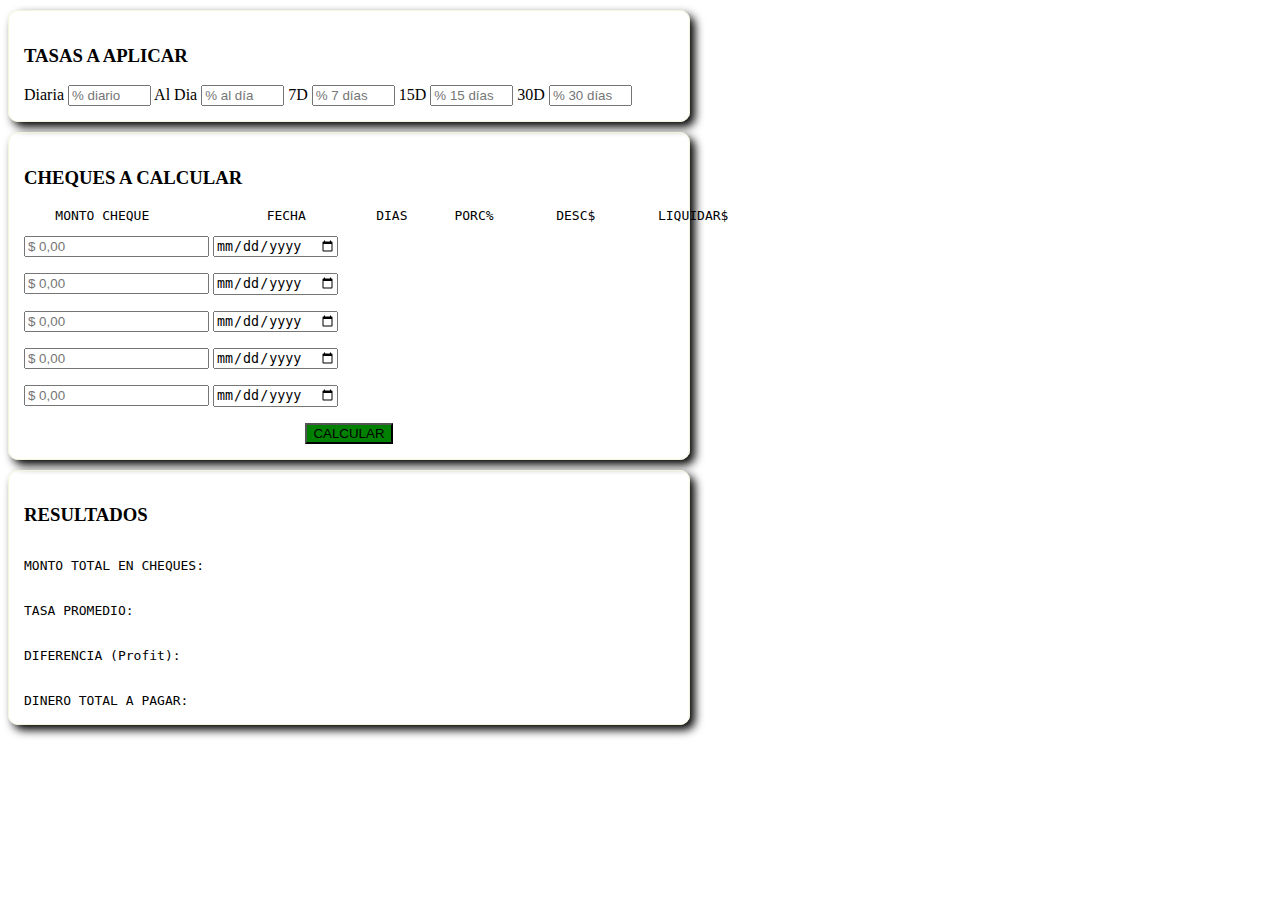
<file: index.html>
<!DOCTYPE html>
<html lang="es">
<head>
    <meta charset="UTF-8">
    <meta name="viewport" content="width=device-width, initial-scale=1.0">
    <link rel="stylesheet" href="index.css">
    <title>Calculo CHEQUES</title>
</head>
<body>
    <div class="CAJA-tasas">
      <h3>TASAS A APLICAR</h3>
      <label for="TASADIARIA">Diaria</label>
      <input type="number" id="tasa_diaria" placeholder="% diario" size="5">
      <label for="TASAALDIA">Al Dia</label>
      <input type="number" id="tasa_al_dia" placeholder="% al día">
      <label for="TASA7DIAS">7D</label>
      <input type="number" id="tasa_7dias" placeholder="% 7 días">
      <label for="TASA15DIAS">15D</label>
      <input type="number" id="tasa_15dias" placeholder="% 15 días">
      <label for="TASA30DIAS">30D</label>
      <input type="number" id="tasa_30dias" placeholder="% 30 días">
    </div>  
    <div class="CAJA-cheques">
      <h3>CHEQUES A CALCULAR</h3>
      <pre>    MONTO CHEQUE               FECHA         DIAS      PORC%        DESC$        LIQUIDAR$</pre>
      <input type="number" class="cheque" placeholder="$ 0,00">
      <input type="date" class="fecha" placeholder="DD/MM/AA"><span id="datos0"></span>
      <p></p>   
      <input type="number" class="cheque" placeholder="$ 0,00">
      <input type="date"  class="fecha" placeholder="DD/MM/AA"><span id="datos1"></span>
      <p></p>
      <input type="number" class="cheque" placeholder="$ 0,00">
      <input type="date"  class="fecha" placeholder="DD/MM/AA"><span id="datos2"></span>
      <p></p>
      <input type="number" class="cheque" placeholder="$ 0,00">
      <input type="date"  class="fecha" placeholder="DD/MM/AA"><span id="datos3"></span>
      <p></p>
      <input type="number" class="cheque" placeholder="$ 0,00">
      <input type="date"  class="fecha" placeholder="DD/MM/AA"><span id="datos4"></span>
      <p></p>    
      <div class="BOTON"> 
        <button id="calcular">CALCULAR</button>
      </div> 
      
    </div>
    <div class="CAJA-resultados">
      <h3>RESULTADOS</h3>
      <pre class="resultados">MONTO TOTAL EN CHEQUES:     </pre><span id="TOTALBRUTO"></span>
      <p></p>
      <pre class="resultados">TASA PROMEDIO:              </pre><span id="DIFPORCENT"></span>
      <p></p>
      <pre class="resultados">DIFERENCIA (Profit):        </pre><span id="DIFPESOS"></span>
      <p></p>
      <pre class="resultados">DINERO TOTAL A PAGAR:       </pre><span id="TOTALPAGAR"></span>
    </div>
    <script src="index2.js"></script>
</body>
</html>
</file>
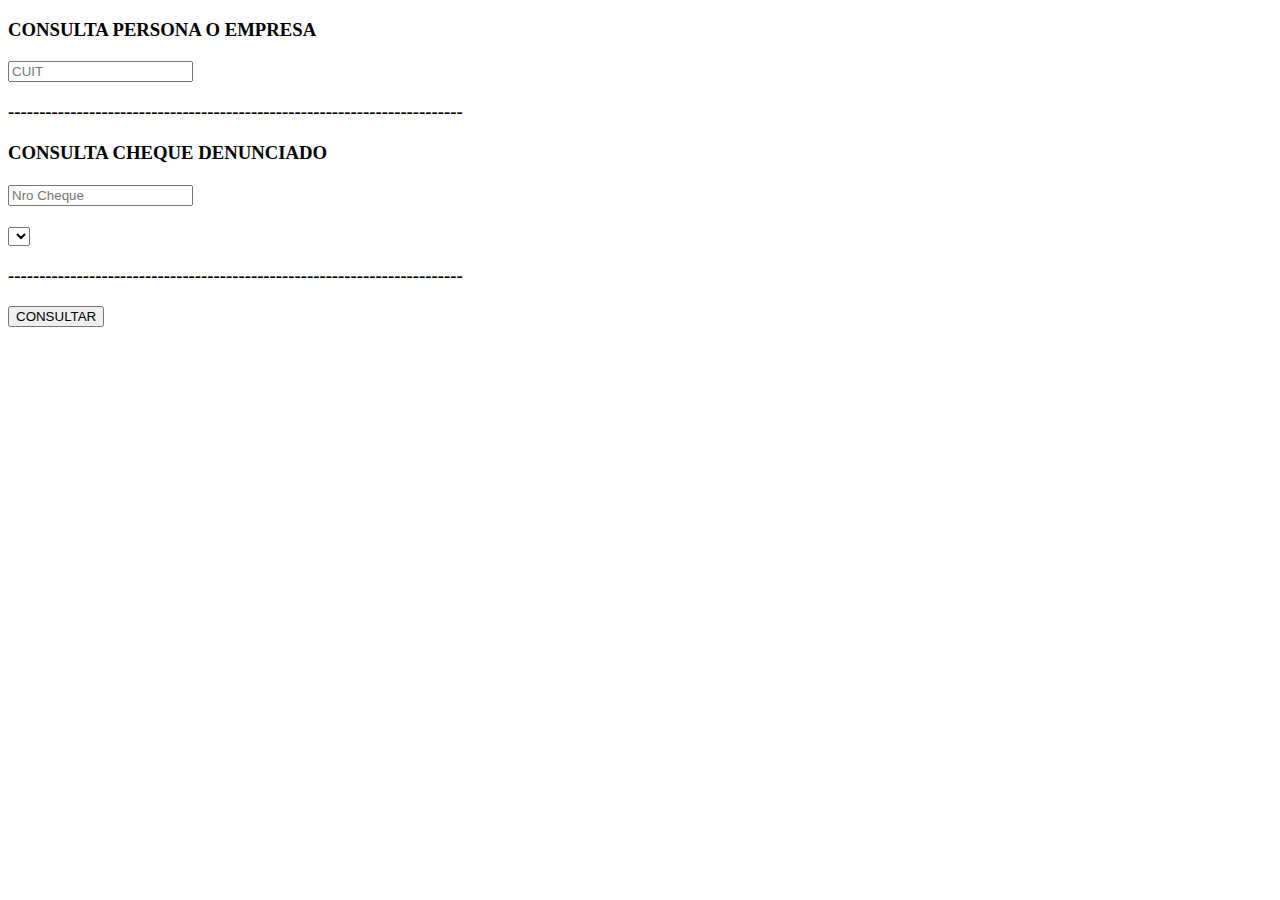
<file: consulta.html>
<!DOCTYPE html>
<html lang="en">
<head>
    <meta charset="UTF-8">
    <meta name="viewport" content="width=device-width, initial-scale=1.0">
    <title>CHEQUES CONTROL</title>
</head>
<body>
    <div id="datosCheque">
     <h3>CONSULTA PERSONA O EMPRESA</p>    
     <input type="number" id="Cuit" placeholder="CUIT">
     <p>-------------------------------------------------------------------------</p>
     <p>CONSULTA CHEQUE DENUNCIADO</p>
     <input type="number" id="nroCheque" placeholder="Nro Cheque">
     <p></p>
     <select name="" id="entidadBancaria"></select>
     <p>-------------------------------------------------------------------------</p>
    </div>
    <div class="BOTON"> 
        <button id="consultar">CONSULTAR</button>
    </div> 


   <script src="consulta2.js"></script> 
</body>
</html>
</file>
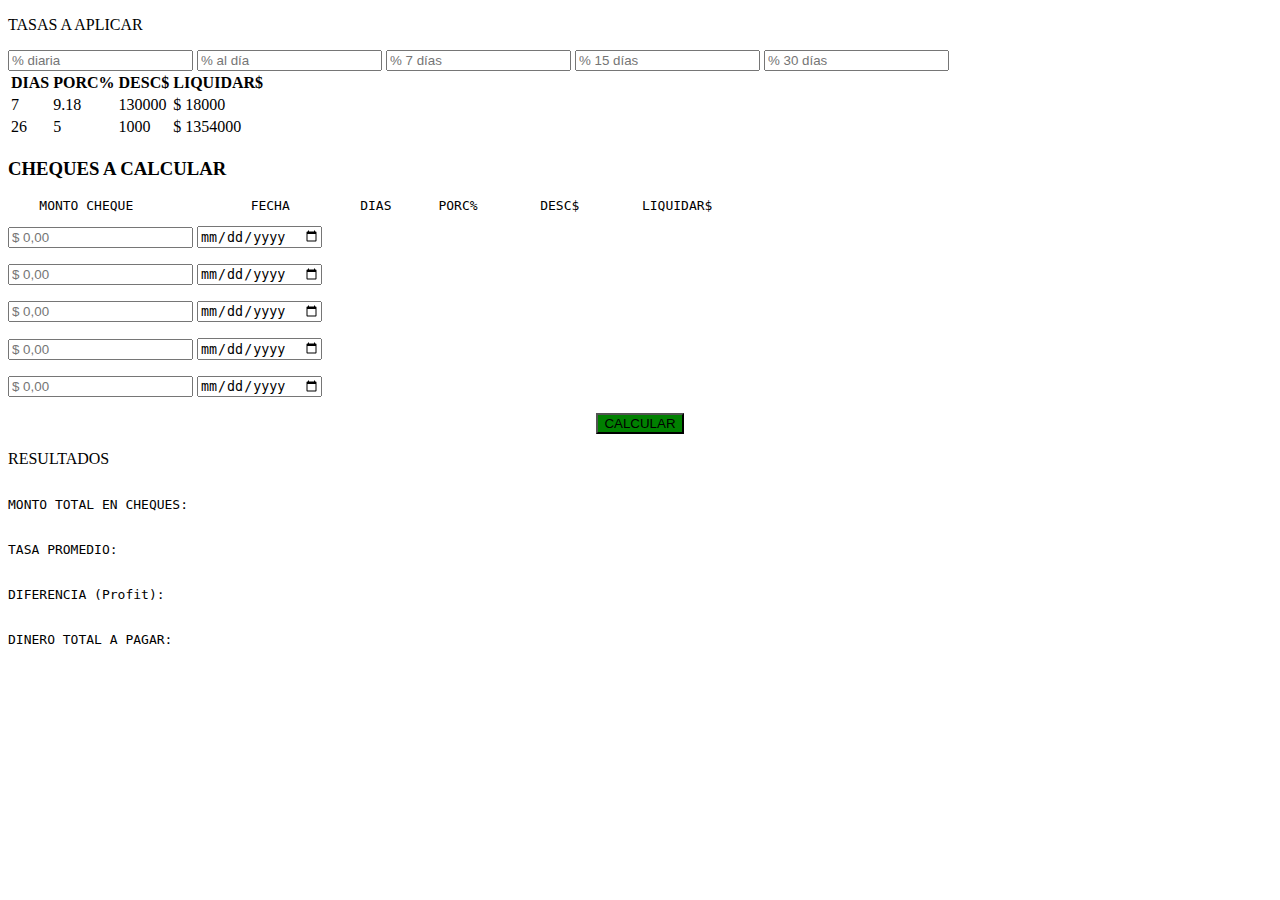
<file: index2.html>
<!DOCTYPE html>
<html lang="es">
<head>
    <meta charset="UTF-8">
    <meta name="viewport" content="width=device-width, initial-scale=1.0">
    <link rel="stylesheet" href="index.css">
    <title>Calculadora CHEQUES</title>
</head>
<body>
    <div class="encabezado">
      <P>TASAS A APLICAR</P>
      <input type="number" id="tasa_diaria" placeholder="% diaria">
      <input type="number" id="tasa_al_dia" placeholder="% al día">
      <input type="number" id="tasa_7dias" placeholder="% 7 días">
      <input type="number" id="tasa_15dias" placeholder="% 15 días">
      <input type="number" id="tasa_30dias" placeholder="% 30 días">
    </div>  
    <div class="detalleCHQs">
        <table>
            <tr>
              <th> DIAS </th>
              <th> PORC% </th>
              <th> DESC$ </th>
              <th> LIQUIDAR$</th>          
            </tr>
            <tr>
              <td>7</td>
              <td>9.18</td>
              <td>130000</td>
              <td id="liqui0">$ 18000</td>          
            </tr>
            <tr>
              <td>26</td>
              <td>5</td>
              <td>1000</td>
              <td id="liqui1">$ 1354000</td>      
            </tr>
          </table>
    </div>
    <div id="cajaCheques">
      <h3>CHEQUES A CALCULAR</h3>
      <pre>    MONTO CHEQUE               FECHA         DIAS      PORC%        DESC$        LIQUIDAR$</pre>
      <input type="number" class="cheque" placeholder="$ 0,00">
      <input type="date" class="fecha" placeholder="DD/MM/AA"><span id="datos0"></span>
      <p></p>   
      <input type="number" class="cheque" placeholder="$ 0,00">
      <input type="date"  class="fecha" placeholder="DD/MM/AA"><span id="datos1"></span>
      <p></p>
      <input type="number" class="cheque" placeholder="$ 0,00">
      <input type="date"  class="fecha" placeholder="DD/MM/AA"><span id="datos2"></span>
      <p></p>
      <input type="number" class="cheque" placeholder="$ 0,00">
      <input type="date"  class="fecha" placeholder="DD/MM/AA"><span id="datos3"></span>
      <p></p>
      <input type="number" class="cheque" placeholder="$ 0,00">
      <input type="date"  class="fecha" placeholder="DD/MM/AA"><span id="datos4"></span>
      <p></p>    
      <div class="BOTON"> 
        <button id="calcular">CALCULAR</button>
      </div> 
      
    </div>
    <div>
      <p>RESULTADOS</p>
      <pre class="resultados">MONTO TOTAL EN CHEQUES:     </pre><span id="TOTALBRUTO"></span>
      <p></p>
      <pre class="resultados">TASA PROMEDIO:              </pre><span id="DIFPORCENT"></span>
      <p></p>
      <pre class="resultados">DIFERENCIA (Profit):        </pre><span id="DIFPESOS"></span>
      <p></p>
      <pre class="resultados">DINERO TOTAL A PAGAR:       </pre><span id="TOTALPAGAR"></span>
    </div>
    <script src="index2.js"></script>
</body>
</html>
</file>
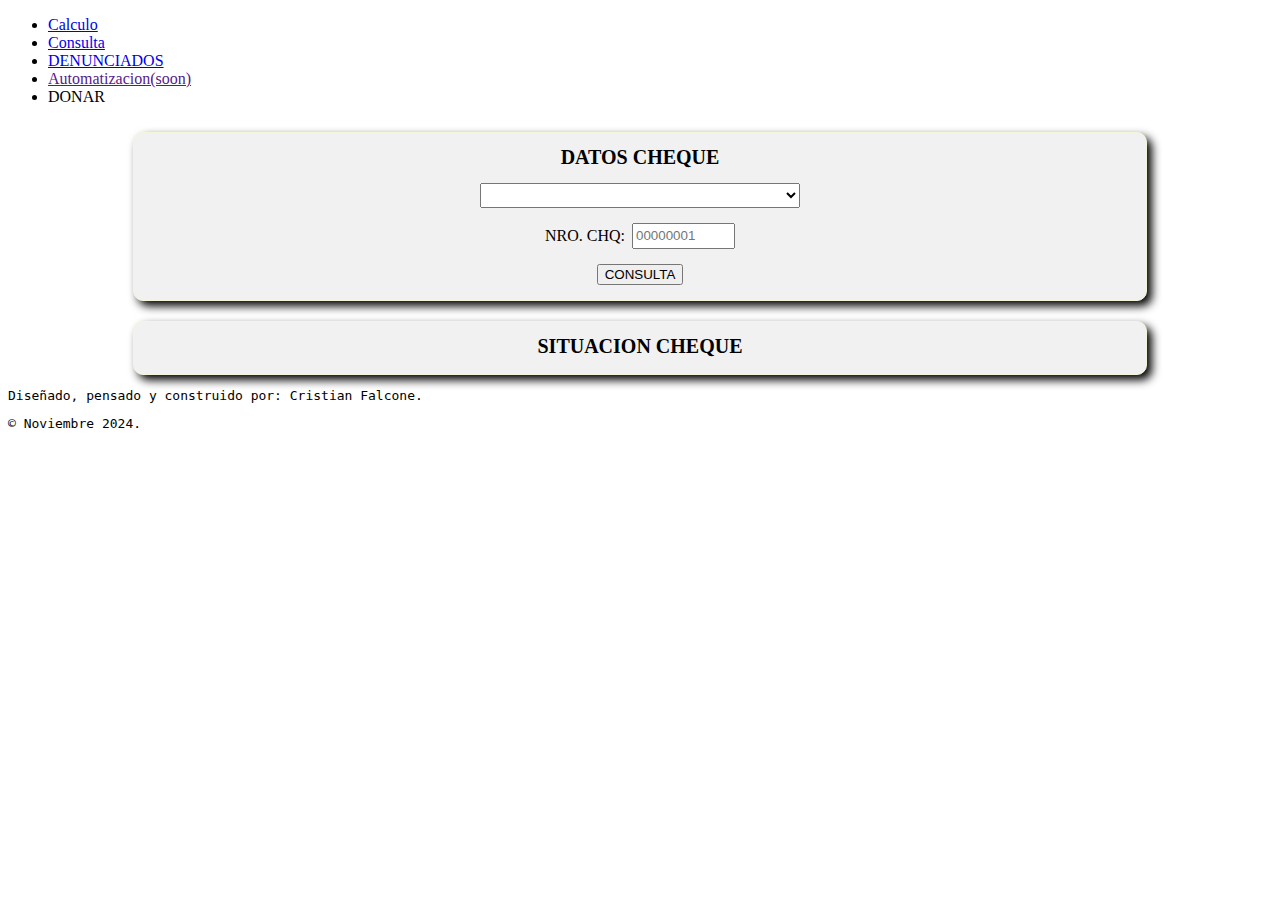
<file: Denunciados/index3.html>
<!DOCTYPE html>
<html lang="es">
<head>
    <meta charset="UTF-8">
    <meta name="viewport" content="width=device-width, initial-scale=1.0">
    <link rel="stylesheet" href="../Denunciados/index3.css">
    <link rel="stylesheet" href="../index.css">
    <link rel="stylesheet" href="../ControlCUIT/index2.css">    
    <title>Herramientas Financieras</title>  
</head>
<body>
<header>
        <nav>
            <ul>
                <li><a href="../index.html" class="opcionMenu">Calculo</a></li>
                <li><a href="../ControlCUIT/index2.html" class="opcionMenu">Consulta</a></li>
                <li><a href="../Denunciados/index3.html" class="opcionMenu">DENUNCIADOS</a></li>                
                <li><a href="" class="opcionMenu">Automatizacion(soon)</a></li>
                <li><a class="opcionMenu" id="donar">DONAR</a></li>
            </ul>
        </nav>
</header>   
<div class="container">
    <div id="containerCheque">
        <section id="datosCheque">
            <h1 style="font-size: 20px;">DATOS CHEQUE</h1>
            <div id="entidad">
              <select name="" id="bancos">
              </select>
            </div>
            <div id="numero">
              <label for="numeroCHQ">NRO. CHQ:</label>
              <input id="numeroCHQ" type="tel" maxlength="8" placeholder="00000001">
            </div>
            <button id="boton" type="button" class="btn btn-dark">CONSULTA</button>
        </section>
    </div>
    <div id="panelInformacionDenunciado">
        <h1 style="font-size: 20px;">SITUACION CHEQUE</h1>
        <p id="contenedor_situacion_bancos"></p>
    </div>
</div> 
  <dialog id="ventanaModal">
    <div id="contenedorModal" class="row text-center row-gap-1">  
        <h2 id="titulo">Porque donar?</h2>
        <p id="porque">Tu donación nos ayuda a cubrir los costos, dedicar más tiempo a desarrollar, crecer y seguir ofreciendo valor.</p>
        <p></p>
        <p id="aliasBanco">ALIAS: cristianfalcone.mp</p>
        <p id="usdt">USDT(BEP20): 0x05d334e2dda0fb50f128f971118db5c4548de551</p>
        <p id="usdc">USDC(BEP20): 0x05d334e2dda0fb50f128f971118db5c4548de551</p>
        <p id="btc">BTC(Bitcoin): 1K8a1S4kPFrEszPKVdPZvmYdJb8ZnshYUp</p> 
        <button id="btncerrarModal">Cerrar</button>      
    </div>          
  </dialog> 
    <footer>
      <pre>Diseñado, pensado y construido por: Cristian Falcone.</pre>
      <pre>&copy Noviembre 2024.</pre>
  </footer>
    <script src="./index3.js"></script>
</body>
</html>
</file>
<file: index.css>
.resultados {
 margin-bottom: 0;
 display: inline-block;
}

.BOTON {
 text-align: center;
}

#calcular {
  background-color: green;

}
#datos0, #datos1, #datos2, #datos3, #datos4{
  font-family: monospace;
  white-space: pre;
}

.CAJA-tasas{
  border:1px solid beige;
  border-radius: 10px;
  padding: 15px;
  width: 650px;
  margin-top: 10px;
  box-shadow: 5px 5px 10px black;
  /*display: flex;
  flex-direction: row;*/
  }
.CAJA-tasas input{
  width: 75px;
  height: 15px;
}  

.CAJA-cheques{
  border:1px solid beige;
  border-radius: 10px;
  padding: 15px;
  width: 650px;
  margin-top: 10px;
  box-shadow: 5px 5px 10px black;
  }

.CAJA-resultados{
border:1px solid beige;
border-radius: 10px;
padding: 15px;
width: 650px;
margin-top: 10px;
box-shadow: 5px 5px 10px black;
}
</file>
<file: Denunciados/index3.css>
.container, #containerCheque{
    display: flex;
    flex-direction: column;
    align-items: center;
    gap: 20px;
}
#datosCheque{
    display: flex;
    flex-direction: column;
    align-items: center;
}
#entidad, #numero{
    display: flex;
    flex-direction: row;
    align-items: center;
    gap: 7px;
}
#boton{
    margin-top: 15px;
    margin-bottom: 15px;
}
#containerCheque{
    margin-top: 10px;
}
#containerCheque, #panelInformacionDenunciado{
    background-color: rgb(241, 241, 241);
    box-shadow: 5px 5px 10px black;
    border:1px solid beige;
    border-radius: 10px;
    width: 80%;
}
#panelInformacionCheque{
    display: flex;
    flex-direction: column;
    align-content: center;
}
h1{
    text-align: center;
}
 #numeroCHQ{
  width: 95px;
  height: 20px;

 }
 #bancos{
  width: 320px;
  height: 25px;
  margin-bottom: 15px;
 }
</file>
<file: ControlCUIT/index2.css>
body {
    overflow-y: scroll; /* Fuerza la barra de scroll vertical a estar siempre visible */
}
.separacion-secciones {
    width: calc(50% - 10px); /* Ajusta el ancho para tener en cuenta el margen */
    margin: 0 5px; /* Margen horizontal de 5px */
}

#ingresoCUIT,#datosCliente{
    justify-items: center;
    border:1px solid rgb(241, 241, 241);
    background-color: rgb(241, 241, 241);
    border-radius: 10px;
    padding: 15px;
    margin-top: 10px;
    box-shadow: 5px 5px 10px black;
    }
#panelInformacion, #panelCheques{
    justify-items: center;
    border:1px solid rgb(241, 241, 241);
    background-color: rgb(241, 241, 241);
    border-radius: 10px;
    padding: 15px;
    margin-top: 10px;
    box-shadow: 5px 5px 10px black;
}


#ingresoCUIT{
  display: flex;
  align-items: center;
  flex-direction: column;
  justify-items: center;
}

input[type="number"]::-webkit-outer-spin-button,
input[type="number"]::-webkit-inner-spin-button {
    -webkit-appearance: none; /* Elimina la apariencia por defecto de los botones */
    margin: 0; /* Asegura que no haya margen que ocupe espacio */
}


#CUIT{
  width: 95px;
  height: 20px;
}
#superior{
  display: flex;
  direction: row;
}

@media (max-width: 767.98px) {
  .separacion-secciones {
    width: 100%;
  }

#panelInformacion, #panelCheques{
  font-size: 12px;
}
pre{
  font-size: 12px;
}
}
</file>
